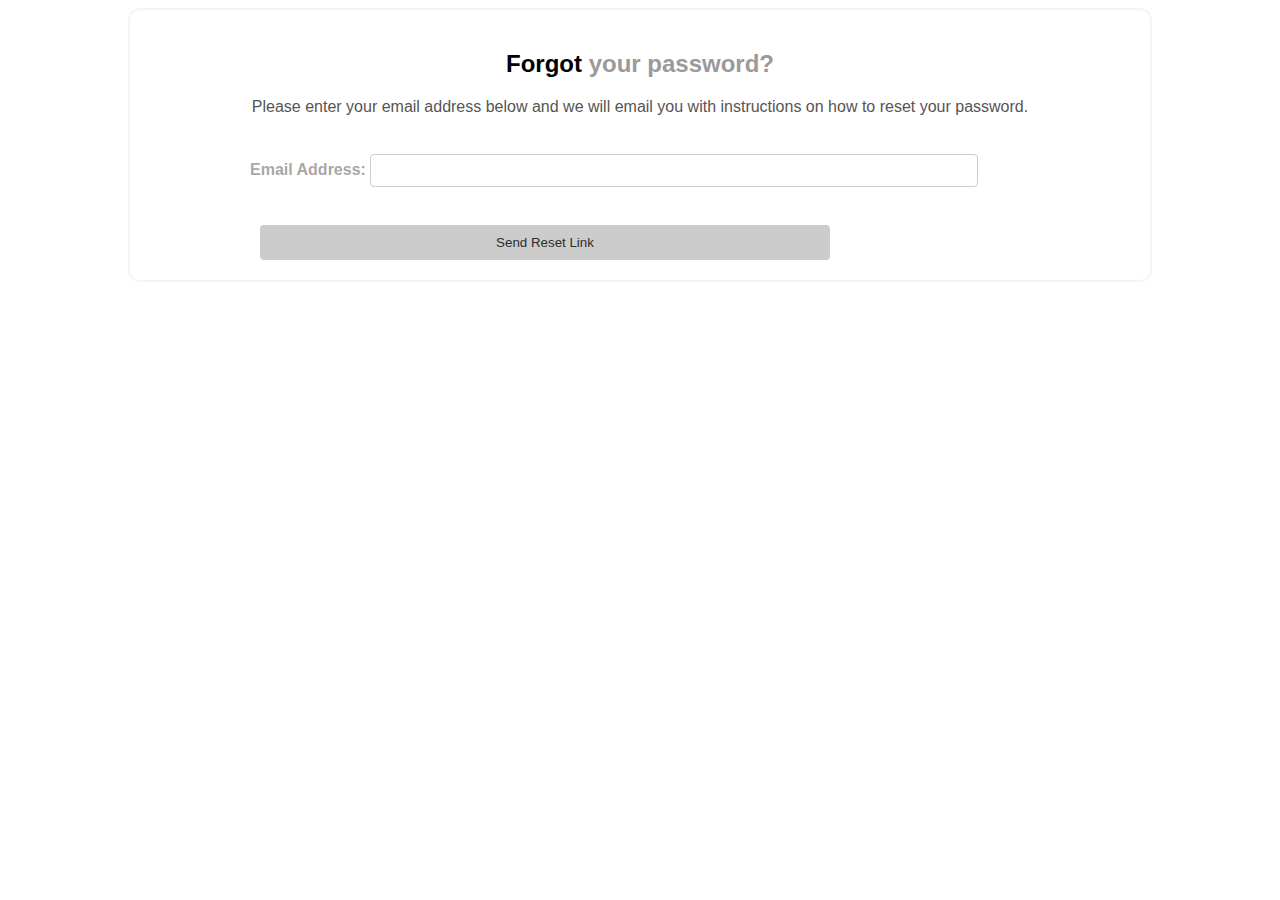
<file: reset page/reset.html>
<!DOCTYPE html>
<html lang="en">
<head>
    <meta charset="UTF-8">
    <meta name="viewport" content="width=device-width, initial-scale=1.0">
    <link rel="stylesheet" href="../reset page/reset.css">
    <title>Document</title>
</head>
<body>
    <h2>Forgot <span id="light">your password?</span></h2>
    <p>Please enter your email address below and we will email you with instructions on how to reset your password.</p>
    <form action="#">
        <div class="form">
        <label for="email">Email Address:</label>
        <input type="email" id="email" name="email" required>
        </div>
        <button type="submit">Send Reset Link</button>
    </form>
</body>
</html>
</file>
